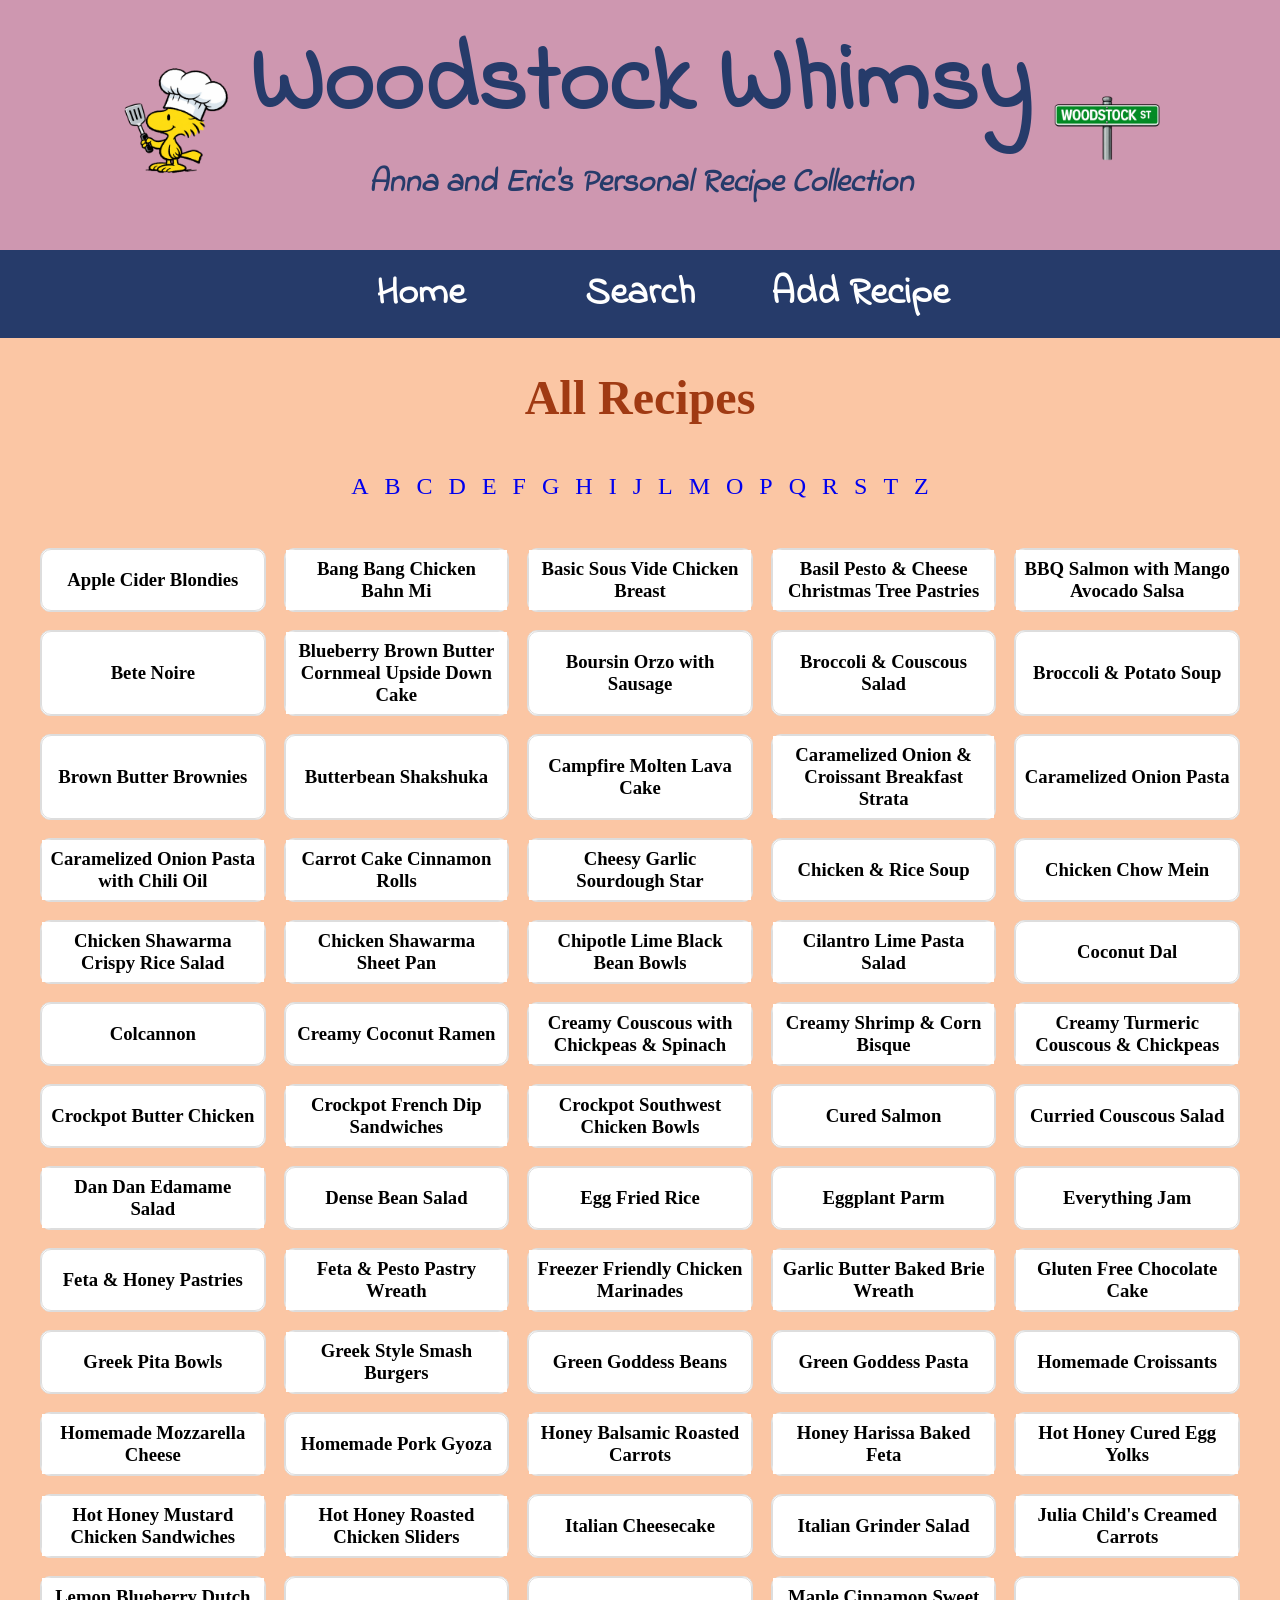
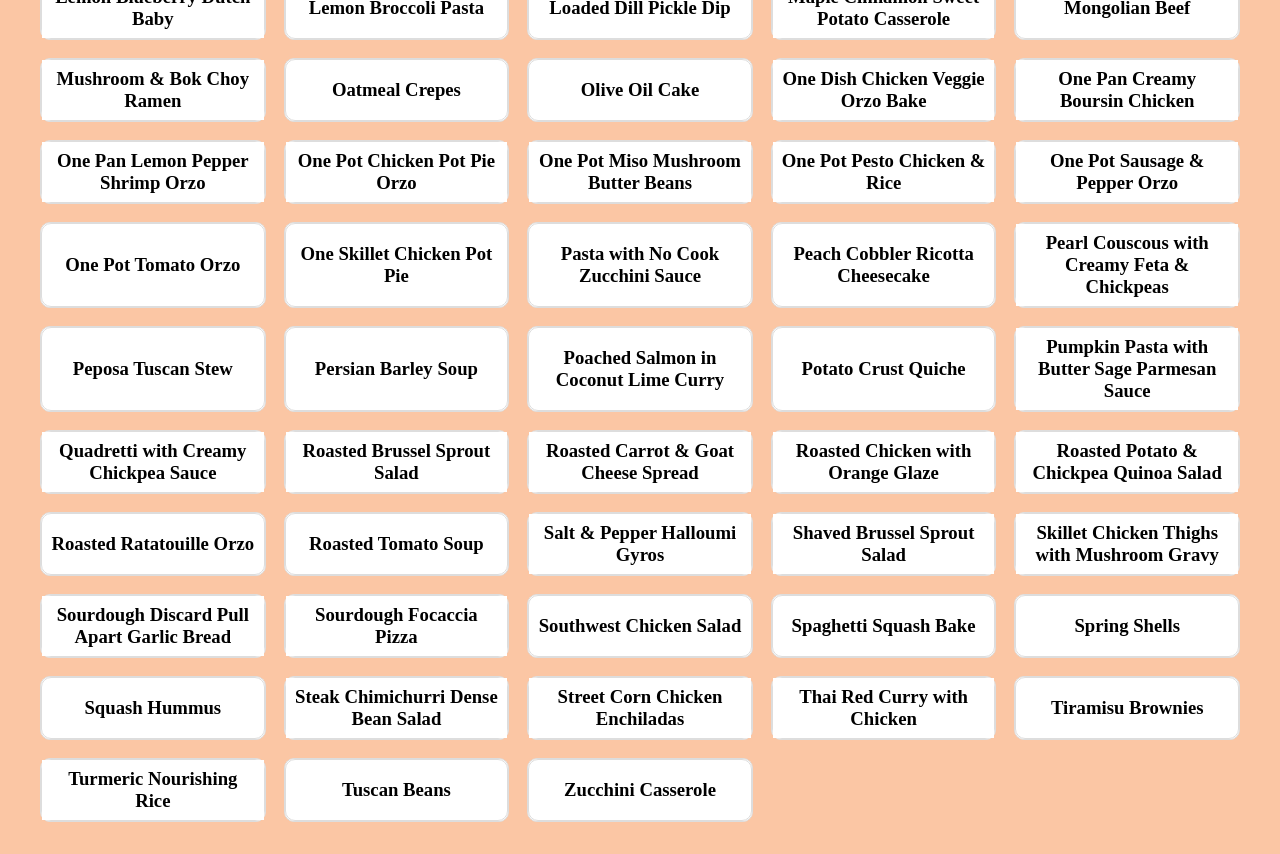
<file: index.html>
<!DOCTYPE html>
<html>
<head>
	<title>Woodstock Whimsy</title>

	<meta charset="UTF-8">
	<meta name="viewport" content="width=device-width, initial-scale=1"> 

	<link href='stylesheet.css' rel='stylesheet'>

	<link rel="preconnect" href="https://fonts.googleapis.com">
	<link rel="preconnect" href="https://fonts.gstatic.com" crossorigin>
	<link href="https://fonts.googleapis.com/css2?family=Indie+Flower&family=Space+Mono:ital,wght@0,400;0,700;1,400;1,700&display=swap" rel="stylesheet">

	<script src="script.js" defer></script>

</head>

<body>
	<header class='banner'>
		<img src="images/chef-woodstock.png" class="banner-img">
		<div class="banner-text">
			<h1 class="banner-title">Woodstock Whimsy</h1>
			<h2 class="banner-subtitle">Anna and Eric's Personal Recipe Collection</h2>
		</div>
		<img src="images/woodstock-st-sign.png" class="banner-img">
	</header>

	<nav id="main-menu">
		<a href="./">Home</a>
		<a href="./search.html">Search</a>
		<a href="./addrecipe.html">Add Recipe</a>
	</nav>

	<main id="toc">
		<h1>All Recipes</h1>
		<div id="filter">
			<p id="letter-filter"></p>
		</div>
		<div id="all-recipes">
			<ul id="recipe-list"> <!--Recipes will go here--> </ul>
		</div>
		
	</main>
	
</body>

</html>
</file>
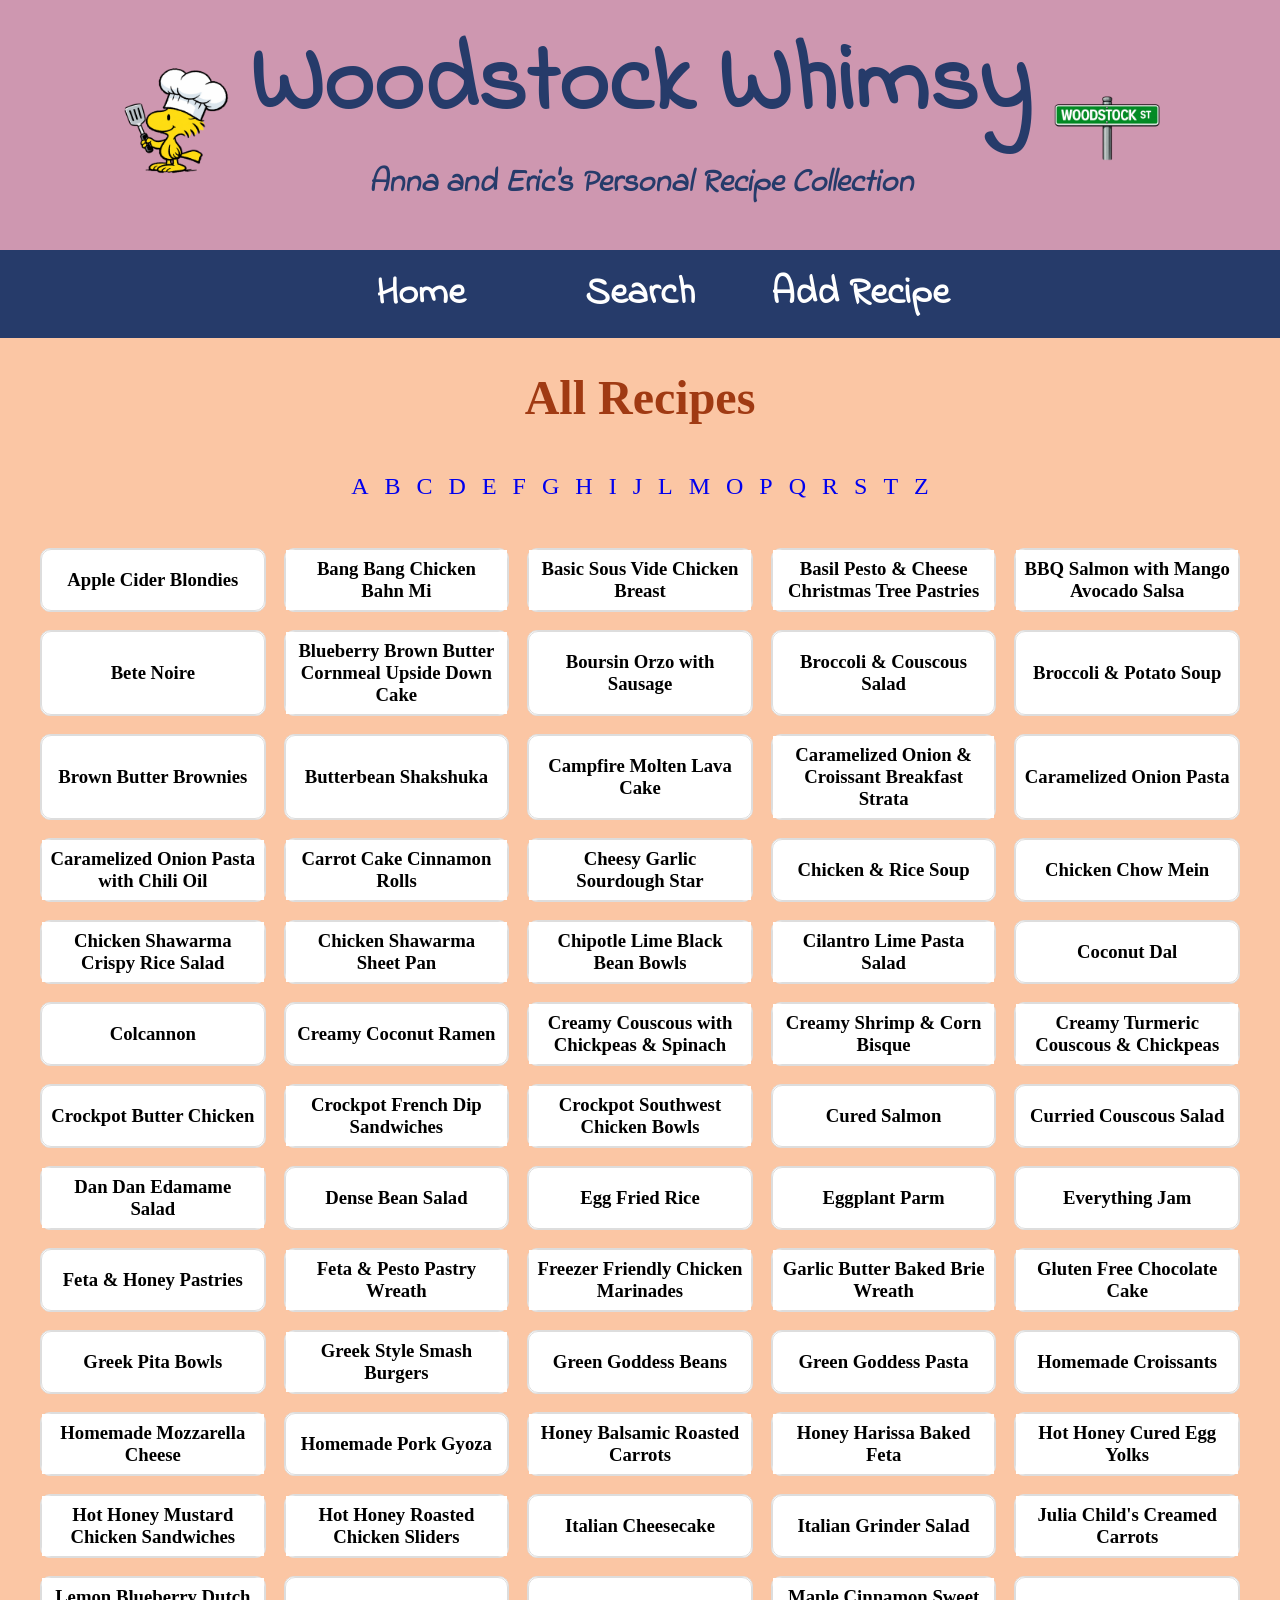
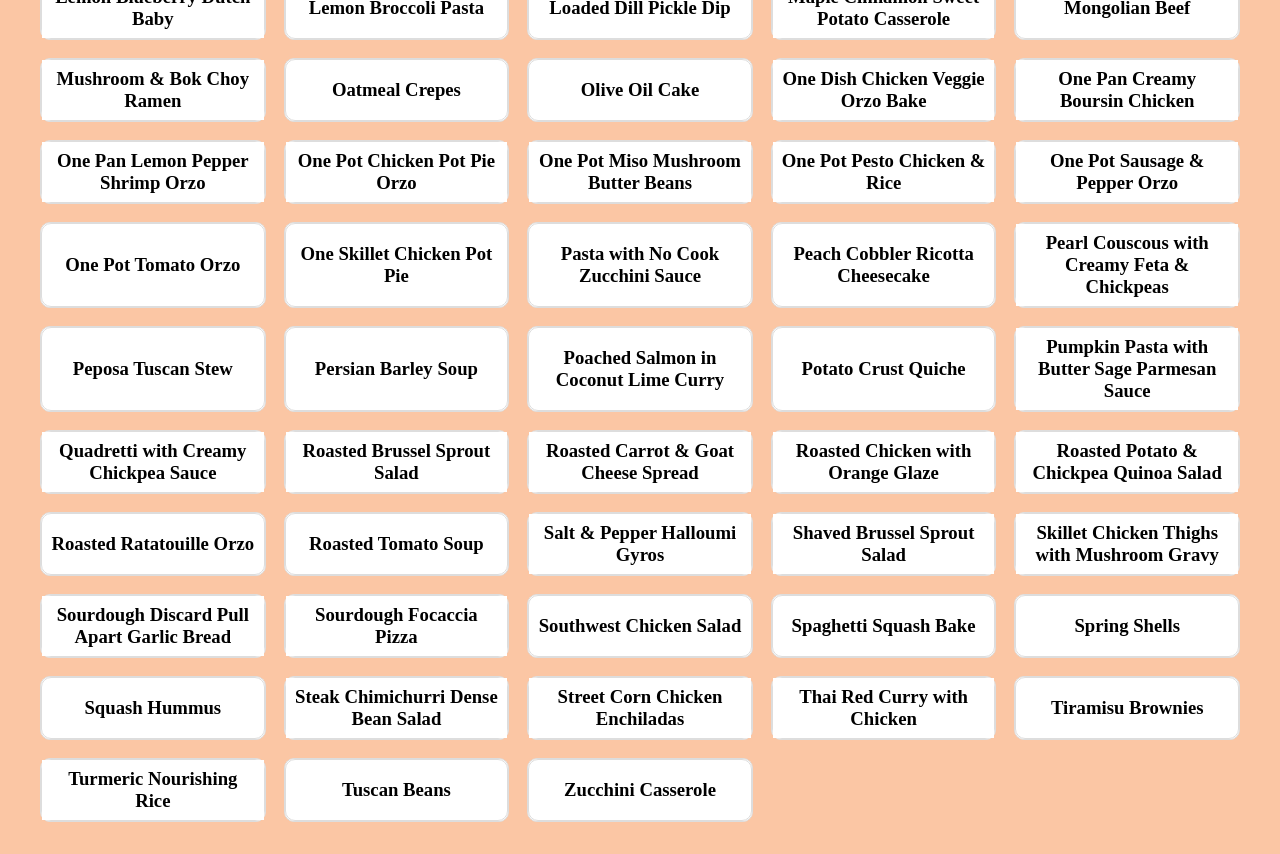
<file: recipepage.html>
<!DOCTYPE html>
<html>
<head>
    <title>Woodstock Whimsy</title>

    <meta charset="UTF-8">
    <meta name="viewport" content="width=device-width, initial-scale=1"> 
    
	<link href='stylesheet.css' rel='stylesheet'>
	
    <link rel="preconnect" href="https://fonts.googleapis.com">
    <link rel="preconnect" href="https://fonts.gstatic.com" crossorigin>
    <link href="https://fonts.googleapis.com/css2?family=Indie+Flower&family=Space+Mono:ital,wght@0,400;0,700;1,400;1,700&display=swap" rel="stylesheet">

    <script src="recipeScript.js" defer></script>

</head>

<body>
    <header class='banner'>
		<img src="images/chef-woodstock.png" class="banner-img">
		<div class="banner-text">
			<h1 class="banner-title">Woodstock Whimsy</h1>
			<h2 class="banner-subtitle">Anna and Eric's Personal Recipe Collection</h2>
		</div>
		<img src="images/woodstock-st-sign.png" class="banner-img">
	</header>

	<nav id="main-menu">
		<a href="./">Home</a>
		<a href="./search.html">Search</a>
        <a href="./addrecipe.html">Add Recipe</a>
	</nav>

    <main id="wrapper" class="recipe">
        
        <section id="title"></section>
        <section id="recipe-img">
            <div id="image-gallery">

            </div>
            <div id="image-modal" class="modal hidden">
                <span id="modal-close">X</span>

                <img id="modal-img" src="" alt="Recipe Image">

                <div id="modal-prev" class="modal-nav">&#10094</div>
                <div id="modal-next" class="modal-nav">&#10095</div>
            </div>
        </section>
        <section id="info"></section>
        <div id="scale-container">
            <p>Scale:</p>
            <button class="button">0.5x</button>
            <button class="button">1x</button>
            <button class="button">2x</button>
            <button class="button">3x</button>
            <input id="customScale" class="button" text="Custom">
        </div>
        <div id="recipe-container">
            <div id="ingredients-container">
                <h2>Ingredients</h2>
                <section id="ingredients"></section>
            </div>
            <div id="steps-container">
                <h2>Steps</h2>
                <section id="steps"></section>
            </div>  
        </div>
        <hr>
        <div id="notes-container">
            <h2>Notes</h2>
            <section id="notes"></section>
            <h2>Based On</h2>
            <section id="basedon"></section>
        </div>
        
    </main>
    
</body>

</html>
</file>
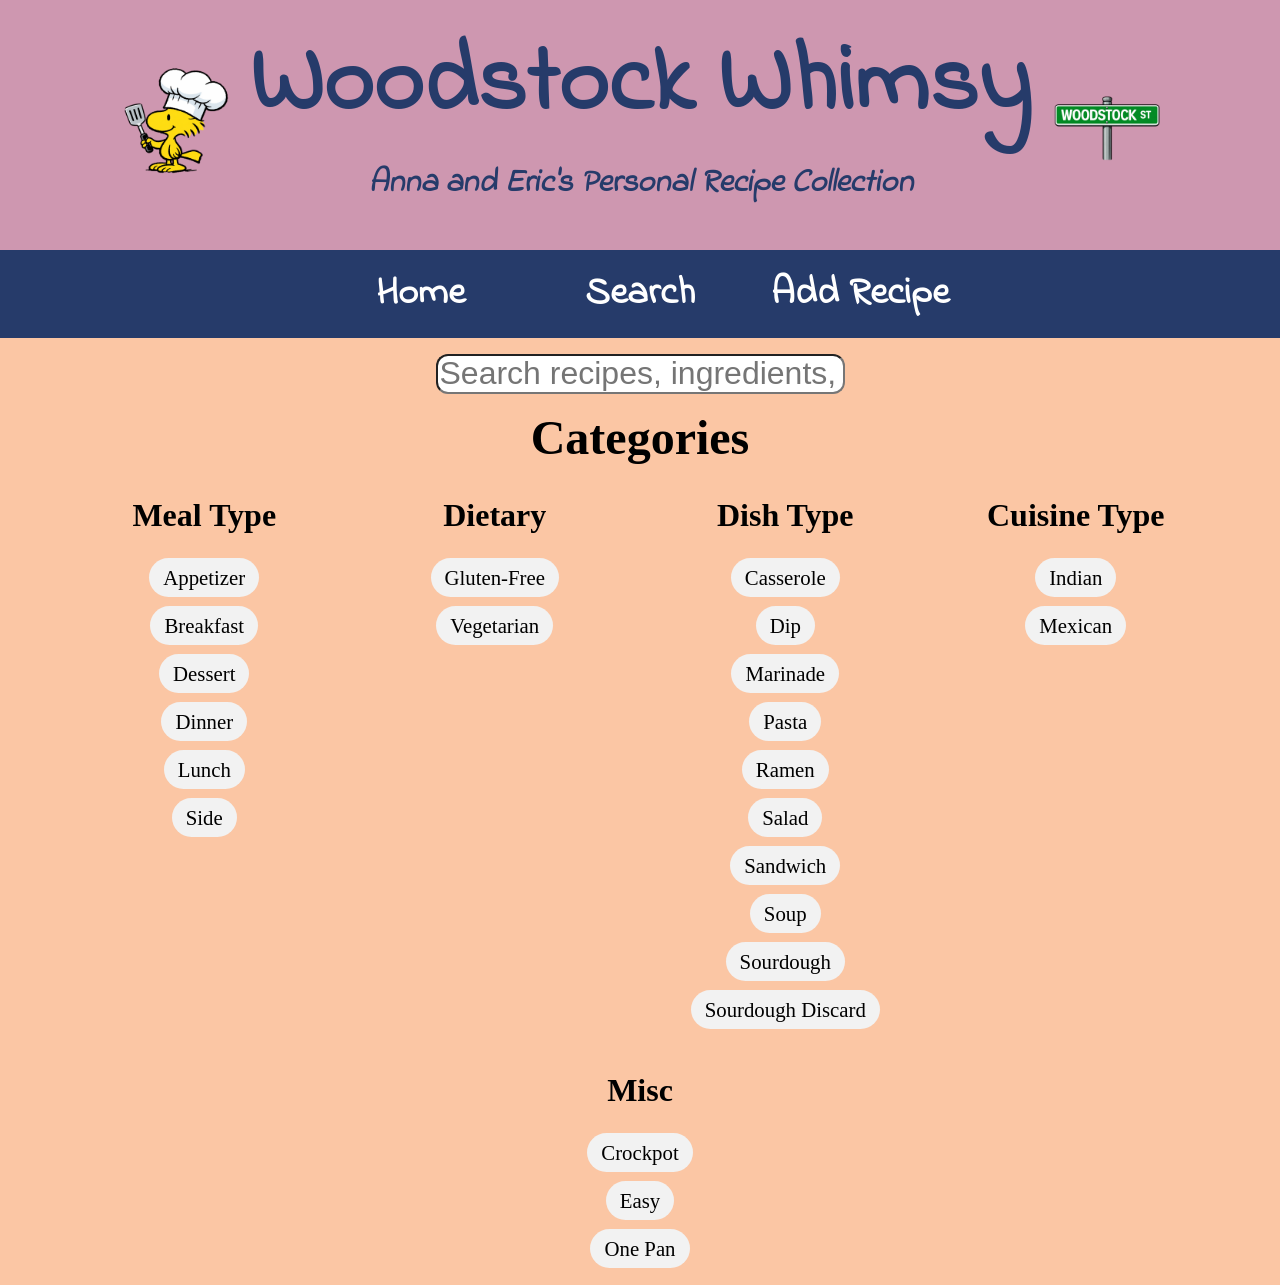
<file: search.html>
<!DOCTYPE html>
<html>
<head>
    <title>Woodstock Whimsy</title>

	<meta charset="UTF-8">
	<meta name="viewport" content="width=device-width, initial-scale=1"> 
	
	<link href='stylesheet.css' rel='stylesheet'>

	<link rel="preconnect" href="https://fonts.googleapis.com">
    <link rel="preconnect" href="https://fonts.gstatic.com" crossorigin>
    <link href="https://fonts.googleapis.com/css2?family=Indie+Flower&family=Space+Mono:ital,wght@0,400;0,700;1,400;1,700&display=swap" rel="stylesheet">
	
	<script src="searchScript.js" defer></script>
</head>

<body>
    <header class='banner'>
		<img src="images/chef-woodstock.png" class="banner-img">
		<div class="banner-text">
			<h1 class="banner-title">Woodstock Whimsy</h1>
			<h2 class="banner-subtitle">Anna and Eric's Personal Recipe Collection</h2>
		</div>
		<img src="images/woodstock-st-sign.png" class="banner-img">
	</header>

	<nav id="main-menu">
		<a href="./">Home</a>
		<a href="./search.html">Search</a>
		<a href="./addrecipe.html">Add Recipe</a>
	</nav>

    <main>
        <div id="searchBar">
            <input id="searchBarInput" type="text" placeholder="Search recipes, ingredients, or categories...">
			<div id="searchSuggestions" class="suggestions hidden"></div>
        </div>
		<div id="tagSection">
			<h2>Categories</h2>
			<div id="tagList"></div>
		</div>

		<div id="searchResults" class="hidden">
			<button id="backButton"><- Back</button>
			<ul id="results"> <!-- Search results will go here --> </ul>
		</div>
    </main>

</body>

</html>
</file>
<file: stylesheet.css>
/*
stylesheet.css
Description: Provides style for recipe website.
Created 3/3/2026 by Eric Ashenfelter
Last updated 10/13/2026 by Eric Ashenfelter
*/

@charset "UTF-8";

/* =============================================================================
   UNIVERSAL
============================================================================= */

html {
    box-sizing: border-box;
}

*,
*::before,
*::after {
    box-sizing: inherit;
}

html,
body {
    margin: 0;
    padding: 0;
    overflow-x: hidden;
}

body {
    background-color: #FBC6A4;
    min-height: 100vh;
}

img {
    max-width: 100%;
    display: block;
}

.container {
    width: min(95%, 1000px);
    margin: 0 auto;
}

/* =============================================================================
   HEADER
============================================================================= */

.banner {
    display: flex;
    align-items: center;
    justify-content: center;
    flex-wrap: wrap;
    gap: 1rem;
    padding: 1rem;
    background-color: #CE97B0;
}

.banner-text,
.banner-title,
.banner-subtitle,
.banner-img {
    background-color: #CE97B0;
}

.banner-text {
    display: flex;
    flex-direction: column;
    align-items: center;
}

.banner-title {
    margin: 0;
    color: #263B6A;
    text-align: center;
    font-family: "Indie Flower", "Brush Script MT", cursive;
    font-size: clamp(2.5rem, 8vw, 6rem);
}

.banner-subtitle {
    margin-top: 0.25rem;
    color: #263B6A;
    text-align: center;
    font-style: italic;
    font-family: "Indie Flower", "Brush Script MT", cursive;
    font-size: clamp(1rem, 3vw, 2rem);
}

.banner-img {
    width: clamp(80px, 12vw, 120px);
    height: auto;
}

#main-menu {
    display: flex;
    justify-content: center;
    flex-wrap: wrap;
    width: 100%;
    background-color: #263B6A;
}

#main-menu a {
    flex: 1 1 150px;
    max-width: 220px;

    padding: 1rem;

    color: white;
    text-decoration: none;
    text-align: center;

    background-color: #263B6A;

    font-family: "Indie Flower", "Brush Script MT", cursive;
    font-size: clamp(1.25rem, 3vw, 2.5rem);
    font-weight: bold;
}

/* =============================================================================
   HOME PAGE
============================================================================= */

#toc h1 {
    text-align: center;
    color: #A03A13;
    font-size: clamp(2rem, 6vw, 3rem);
}

#recipe-list {
    list-style: none;

    width: min(95%, 1200px);

    margin: 2rem auto;
    padding: 0;

    display: grid;
    grid-template-columns: repeat(auto-fit, minmax(220px, 1fr));

    gap: 18px;
}

#filter {
    display: flex;
    flex-wrap: wrap;
    justify-content: center;
    gap: .5rem;
}

.letters {
    text-decoration: none;
    font-size: 1.5rem;
    padding: .25rem .5rem;
}

/* =============================================================================
   RECIPE PAGE
============================================================================= */

#title {
    text-align: center;
    margin: 1rem auto;
}

#title h1 {
    margin: .5rem 0;
    font-size: clamp(2rem, 5vw, 3rem);
}

#title p {
    font-size: clamp(1rem, 2vw, 1.5rem);
}

/* ---------- Scale Controls ---------- */

#scale-container {
    display: flex;
    justify-content: center;
    align-items: center;
    flex-wrap: wrap;
    gap: .25rem;
}

#scale-container p {
    margin: 0;
    font-size: clamp(1rem, 2vw, 1.5rem);
}

.button {
    min-width: 64px;
    min-height: 40px;

    padding: .25rem .75rem;

    border: 2px solid black;
    border-radius: 6px;

    background: white;

    font-size: clamp(1rem, 2vw, 1.5rem);

    cursor: pointer;
}

/* ---------- Gallery ---------- */

.recipe-gallery {
    display: grid;
    grid-template-columns: repeat(auto-fit, minmax(250px, 1fr));

    gap: 1rem;
    margin: 1.5rem 0;
}

.recipe-photo {
    width: 100%;
    height: auto;

    border-radius: 12px;

    object-fit: cover;

    box-shadow: 0 4px 10px rgba(0,0,0,.15);
}

/* ---------- Modal ---------- */

.modal {
    position: fixed;
    inset: 0;

    display: flex;
    align-items: center;
    justify-content: center;

    background: rgba(0,0,0,0.9);

    z-index: 1000;
}

#modal-img {
    max-width: 90%;
    max-height: 90%;
    border-radius: 10px;
}

#modal-close {
    position: absolute;

    top: 20px;
    right: 30px;

    font-size: 40px;
    color: white;

    cursor: pointer;
}

.modal-nav {
    position: absolute;

    top: 50%;
    transform: translateY(-50%);

    font-size: 50px;
    color: white;

    cursor: pointer;
    user-select: none;
}

#modal-prev {
    left: 20px;
}

#modal-next {
    right: 20px;
}

/* ---------- Recipe Layout ---------- */

#info {
    width: fit-content;
    margin: 0 auto;
    text-align: left;
}

#info h2 {
    text-transform: capitalize;
}

#info ul {
    padding-left: 0;
    text-align: center;
    list-style-position: inside;
}

#recipe-container {
    display: grid;
    grid-template-columns: minmax(250px, 35%) 1fr;

    gap: 1.5rem;

    width: min(95%, 1000px);
    margin: 0 auto;
}

#ingredients-container,
#steps-container {
    display: flex;
    flex-direction: column;
    min-width: 0;
}

#info h2,
#ingredients-container h2,
#steps-container h2,
#notes-container h2 {
    font-size: clamp(1.25rem, 2vw, 1.75rem);
}

#ingredients p,
#steps p {
    text-transform: capitalize;
    font-size: clamp(1rem, 2vw, 1.5rem);
}

#ingredients label,
#steps li,
#notes li,
#basedon li,
#info ul {
    font-size: clamp(1rem, 2vw, 1.5rem);
}

/* ---------- Steps ---------- */

#steps {
    text-align: left;
}

#steps ol {
    list-style: decimal;
    list-style-position: inside;
    padding-left: 0;
}

#steps li {
    margin: .6rem 0;
}

#steps li.step-check {
    display: flex;
    align-items: flex-start;
    gap: .6rem;
}

#steps li.step-check::marker {
    content: counter(list-item) ". ";
    font-weight: bold;
}

#steps .step-check {
    margin-top: .2rem;
    transform: scale(1.3);
}

/* ---------- Notes ---------- */

#notes-container {
    display: flex;
    flex-direction: column;
    max-width: fit-content;
    margin: 0 auto;
}

#notes-container h2 {
    text-align: center;
    text-transform: capitalize;
}

#notes {
    align-content: center;
}

#basedon {
    text-align: center;
}

/* ---------- Ingredient Highlighting ---------- */

.ingredients-highlight {
    background-color: white;
}

#ingredients li {
    border-radius: 8px;
    padding: 4px 8px;

    transition:
        background-color .25s ease,
        transform .25s ease,
        box-shadow .25s ease;
}

input[type="checkbox"]:checked + .ingredient-text {
    text-decoration: line-through;
    opacity: .6;
}

.step-check:checked + .step-text {
    text-decoration: line-through;
    opacity: .6;
}

.highlight {
    background-color: #263B6A;
    box-shadow: 0 2px 10px rgba(255,196,0,.25);
    transform: translateX(4px);
}

.step-item {
    cursor: pointer;
    transition: all .25s ease;
    border-radius: 10px;
}

.active-step {
    border-left: 4px solid #263B6A;
    background-color: #e8eeff;
    padding-left: .75rem;
}

/* =============================================================================
   SEARCH PAGE
============================================================================= */

#searchBar {
    text-align: center;
    margin: 1rem 0;
}

#searchBarInput {
    height: 40px;
    max-width: 100%;
    font-size: 2rem;
    border-radius: 12px;
}

.suggestions {
    background: white;
    border: 1px solid #ddd;

    text-align: center;

    max-width: 400px;
    margin: 0 auto;

    position: relative;
    z-index: 9999;

    opacity: .75;
}

.suggestions div {
    padding: 8px;
    cursor: pointer;
}

.suggestions div:hover {
    background: #eee;
}

/* ---------- Tags ---------- */

#tagSection {
    text-align: center;
}

#tagSection h2 {
    font-size: clamp(2rem, 5vw, 3rem);
    margin: 1rem auto;
}

#tagList {
    display: flex;
    flex-wrap: wrap;

    gap: 10px;

    max-width: 90%;
    margin: 0 auto;
}

.tag-category {
    flex: 1;
    min-width: 250px;

    text-align: center;
    font-size: 1.3rem;
}

.tag-category ul {
    list-style: none;
    padding: 0;
    margin: 0;
}

.tag-category h3 {
    font-size: 2rem;
    margin-top: 1rem;
}

.tag-category li {
    margin: 1.5rem;
}

.tag-category a {
    padding: 8px 14px;

    border-radius: 20px;

    text-decoration: none;
    text-transform: capitalize;

    color: black;
    background: #f2f2f2;
}

#tagList a:hover {
    background: #ffe7a3;
}

/* ---------- Results ---------- */

#results {
    list-style: none;
    padding: 0;

    display: grid;
    grid-template-columns: repeat(auto-fit, minmax(220px, 1fr));

    gap: 18px;
}

.recipeCard {
    height: 4rem;
}

.recipeCard,
.recipeCard a {
    display: flex;
    align-items: center;
    justify-content: center;

    width: 100%;
    height: 100%;

    border: 1px solid #ddd;
    border-radius: 10px;

    background: white;

    text-decoration: none;
    color: black;

    transition: transform .15s ease;
}

.recipeCard:hover {
    transform: translateY(-3px);
}

.recipeCard a h3 {
    margin: 0;
    padding: .5rem;

    text-align: center;
    background: white;
}

.hidden {
    display: none;
}

/* =============================================================================
   PHONE
============================================================================= */

@media (max-width: 768px) {

    .banner {
        flex-direction: column;
    }

    .banner-img {
        width: 25%;
    }

    #main-menu a {
        flex: 1 1 100%;
        max-width: none;
    }

    #recipe-container {
        grid-template-columns: 1fr;
    }

    #ingredients-container,
    #steps-container,
    #notes-container {
        width: 100%;
    }
}

/* =============================================================================
   ADD RECIPE PAGE
============================================================================= */

.recipe-form-container {

    max-width: 1000px;

    margin: 2rem auto;

    padding: 2rem;

    background: white;

    border-radius: 16px;

    box-shadow: 0 4px 15px rgba(0,0,0,.15);

}

.recipe-form-container h1 {

    text-align: center;

    color: #263B6A;

    margin-top: 0;

}

#recipeForm {

    display: flex;

    flex-direction: column;

    gap: 1rem;

}

#recipeForm label {

    font-weight: bold;

    color: #263B6A;

    font-size: 1.1rem;

}

/* Inputs start typing from the left */
#recipeForm input {
    text-align: left;
}

/* Textareas start at top-left */
#recipeForm textarea {
    text-align: left;
    vertical-align: top;
    padding-top: .75rem;
}

/* Ensure textarea content starts at top */
#recipeForm textarea,
#recipeForm textarea::placeholder {
    line-height: 1.4;
}

#ingredients,
#steps,
#notes,
#basedon {
    text-indent: 0;
}

#recipeForm input,
#recipeForm textarea {

    width: 100%;

    padding: .75rem;

    border: 2px solid #ddd;

    border-radius: 8px;

    font-size: 1rem;

    font-family: inherit;

}

#recipeForm input:focus,
#recipeForm textarea:focus {

    outline: none;

    border-color: #263B6A;

    box-shadow: 0 0 0 3px rgba(38,59,106,.2);

}

#ingredients,
#steps {

    min-height: 250px;

}

.step-ingredient-selector {
    margin-top: 0.5rem;
    display: none;
}

.step-ingredient-selector label {
    font-size: 0.9rem;
    padding: 0.25rem 0.5rem;
    background: #f5f5f5;
    border-radius: 6px;
}

.selected-ingredients {
    display: flex;
    flex-wrap: wrap;
    gap: 0.5rem;
    margin-top: 0.5rem;
}

.ingredient-tag {
    background-color: #d8ecff;
    border-radius: 999px;
    padding: 0.25rem 0.75rem;
    font-size: 0.9rem;
    color: #263b6a;
}

#notes,
#basedon {

    min-height: 120px;

}

.button-row {

    display: flex;

    justify-content: center;

    gap: 1rem;

    margin-top: 1rem;

}

.button-row button {

    background: #263B6A;

    color: white;

    border: none;

    border-radius: 8px;

    padding: .75rem 1.5rem;

    cursor: pointer;

    font-size: 1rem;

}

.button-row button:hover {

    background: #394f8f;

}

#submission-status {
    margin-top: 1rem;
    padding: 0.75rem;
    border-radius: 8px;
    display: none;
}

.status-success {
    background-color: #dff0d8;
    color: #2d662d;
    display: block !important;
}

.status-error {
    background-color: #f8d7da;
    color: #842029;
    display: block !important;
}

#preview {

    max-width: 1000px;

    margin: 2rem auto;

    padding: 1rem;

    background: white;

    border: 2px solid #263B6A;

    border-radius: 16px;

    white-space: pre-wrap;

    font-family: "Space Mono", monospace;

}

.recipe-section-card {

    margin: 1rem 0;

    padding: 1rem;

    background: #fff;

    border-radius: 10px;

    border: 1px solid #ddd;

}

.section-name {

    font-weight: bold;

    margin-bottom: 1rem;

}

.ingredient-row,
.step-row {

    margin-bottom: .5rem;

    width: 100%;

}

.addIngredient,
.addStep,
#addIngredientSection,
#addStepSection {

    margin-top: .5rem;

}

.ingredient-row-container,
.step-row-container {

    display: flex;

    align-items: center;

    gap: .5rem;

    margin-bottom: .5rem;

}

.drag-handle {

    cursor: grab;

    user-select: none;

    color: #666;

    font-size: 1.2rem;

}

.sortable-ghost {

    opacity: .5;

}

.sortable-chosen {

    background-color: #fff8dc;

}

.editor-preview-layout {

    display: grid;

    grid-template-columns: 2fr 1fr;

    gap: 1rem;

}

.number-panel {

    background: #f8f8f8;

    border-radius: 10px;

    padding: 1rem;

    border: 1px solid #ddd;

}

.number-panel h3 {

    margin-top: 0;

    color: #263B6A;

}

.number-panel ol {

    padding-left: 1.5rem;

}

.number-panel li {

    margin-bottom: .5rem;

    word-break: break-word;

}

.number-panel-section {

    list-style: none;

    margin-top: 1rem;

    margin-bottom: .5rem;

    font-weight: bold;

    color: #263B6A;

    border-bottom: 1px solid #ccc;

    padding-bottom: .25rem;

}

.delete-row {

    background: #c94f4f;

    color: white;

    border: none;

    border-radius: 6px;

    cursor: pointer;

    width: 32px;

    height: 32px;

    font-size: 1rem;

}

.delete-row:hover {

    background: #a53a3a;

}
</file>
